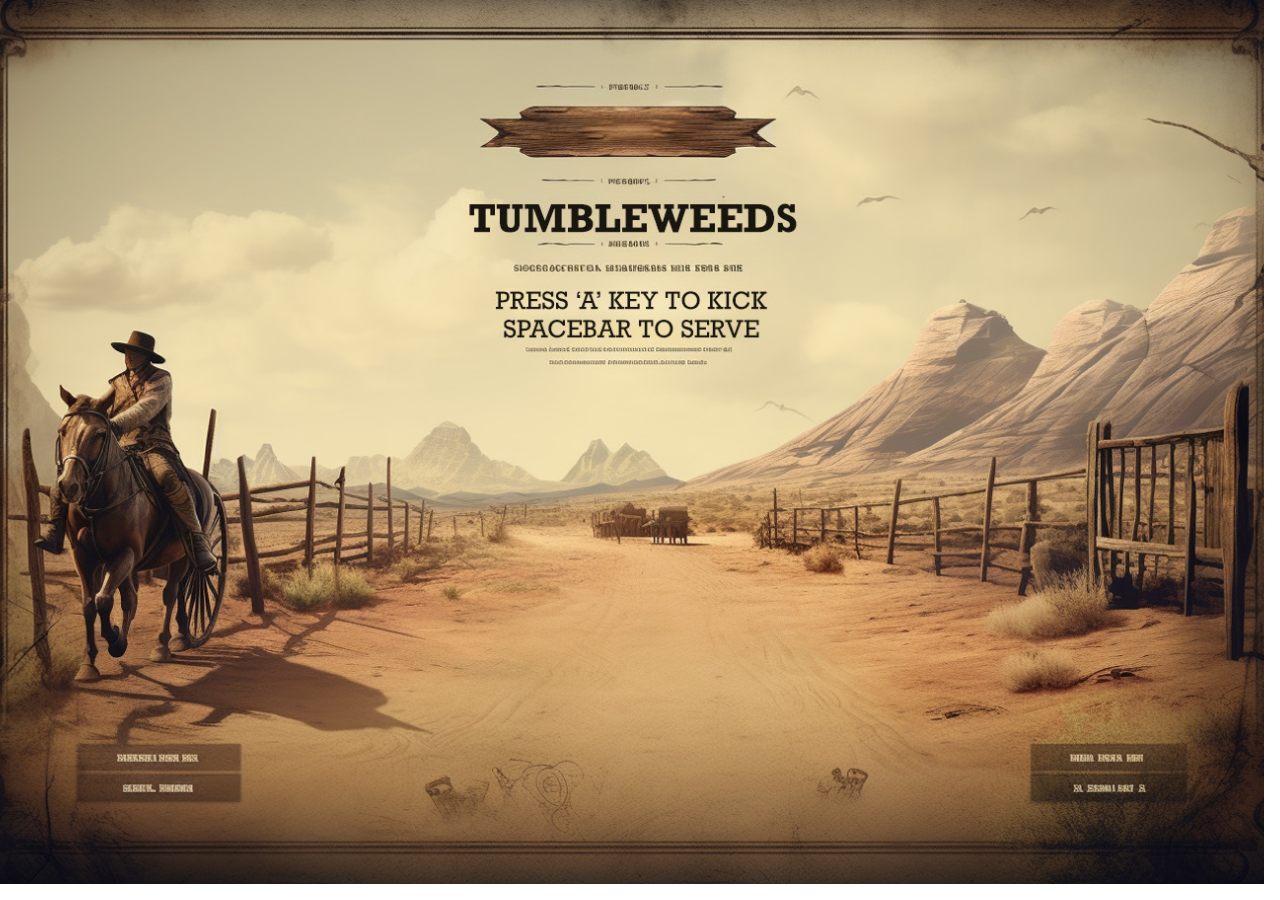
<file: index.html>
<!DOCTYPE html>
<html lang="en">
<head>
    <meta charset="UTF-8">
    <meta name="viewport" content="width=device-width, initial-scale=1.0">
    <title>Tumbleweeds</title>
    <link rel="stylesheet" href="css/styles.css">
</head>
<body>
    <canvas id="gameCanvas" style="border: 0px solid red;"></canvas>
    <script src="js/main.js" type="module"></script>
</body>
</html>
</file>
<file: css/styles.css>
body, html {
  margin: 0;
  padding: 0;
  width: 100%;
  height: 100%;
}

@font-face {
  font-family: 'Howdy';
  src: url('../assets/fonts/CaptainHowdy.woff') format('woff');
  font-weight: 100;
  font-style: normal;
}

#gameCanvas {
  position: relative;
  overflow: hidden;
  width: calc(100% - 16px);
  height: calc(100vh - 16px);
   background: #000000 url('../assets/images/title.jpg') center/cover no-repeat; 
  margin: 0px;
  display: block;
}

.howdy-font {
  font-family: 'Howdy';
  font-weight: 100;
  font-style: normal;
  font-size: 50px;
  color: white;
  text-align: center;
}

.button-start {
  cursor: pointer;
  user-select: none;
}
</file>
